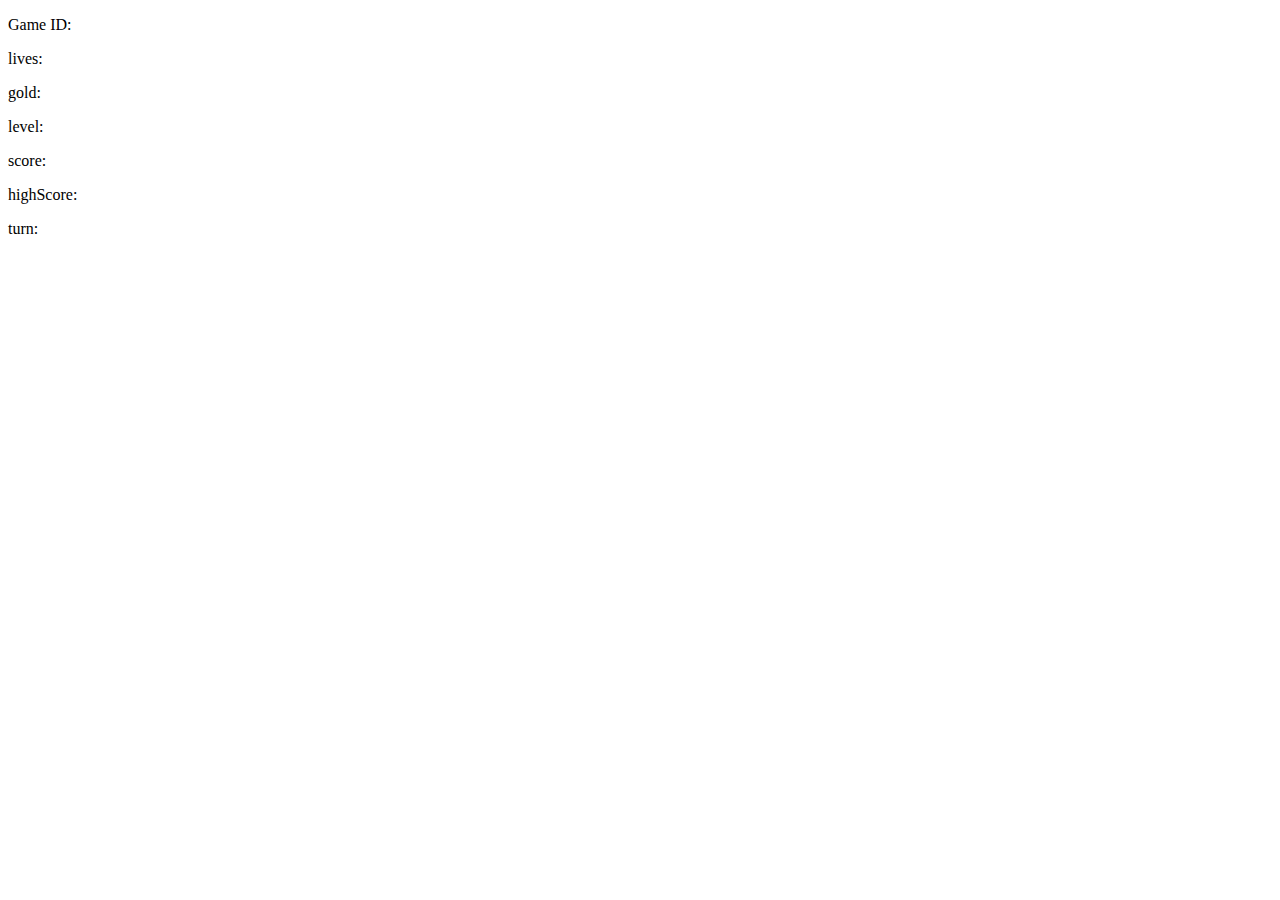
<file: src/main/resources/templates/fragments/gameStatsFragment.html>
<!DOCTYPE html>
<html xmlns="http://www.w3.org/1999/xhtml"
		xmlns:th="http://www.thymeleaf.org">

		<body>
			<div id="gameStats">
				<div>
					<p>Game ID: <span th:text="${game?.gameId}"></span></p>
					<p>lives: <span th:text="${game?.lives}"></span></p>
					<p>gold: <span th:text="${game?.gold}"></span></p>
					<p>level: <span th:text="${game?.level}"></span></p>
					<p>score: <span th:text="${game?.score}"></span></p>
					<p>highScore: <span th:text="${game?.highScore}"></span></p>
					<p>turn: <span th:text="${game?.turn}"></span></p>
				</div>
				
				<!-- 
				<br>
				<div>
					<p>People: <span th:text="${reputation.people}"></span></p>
					<p>State: <span th:text="${reputation.state}"></span></p>
					<p>Underworld: <span th:text="${reputation.underworld}"></span></p>
				</div>
				<br>
				<div>
					<p>Reward:<span th:text="${ad.reward}"></span></p>
					<p>Message:<span th:text="${ad.message}"></span></p>
					<p>Probability:<span th:text="${ad.probability}"></span></p>
				</div>
				<br>
				<div>
					<p>Success:<span th:text="${feedback.success}"></span></p>
					<p>Message:<span th:text="${feedback.message}"></span></p>
				</div>
				 -->
			</div>
		</body>
</html>
</file>
